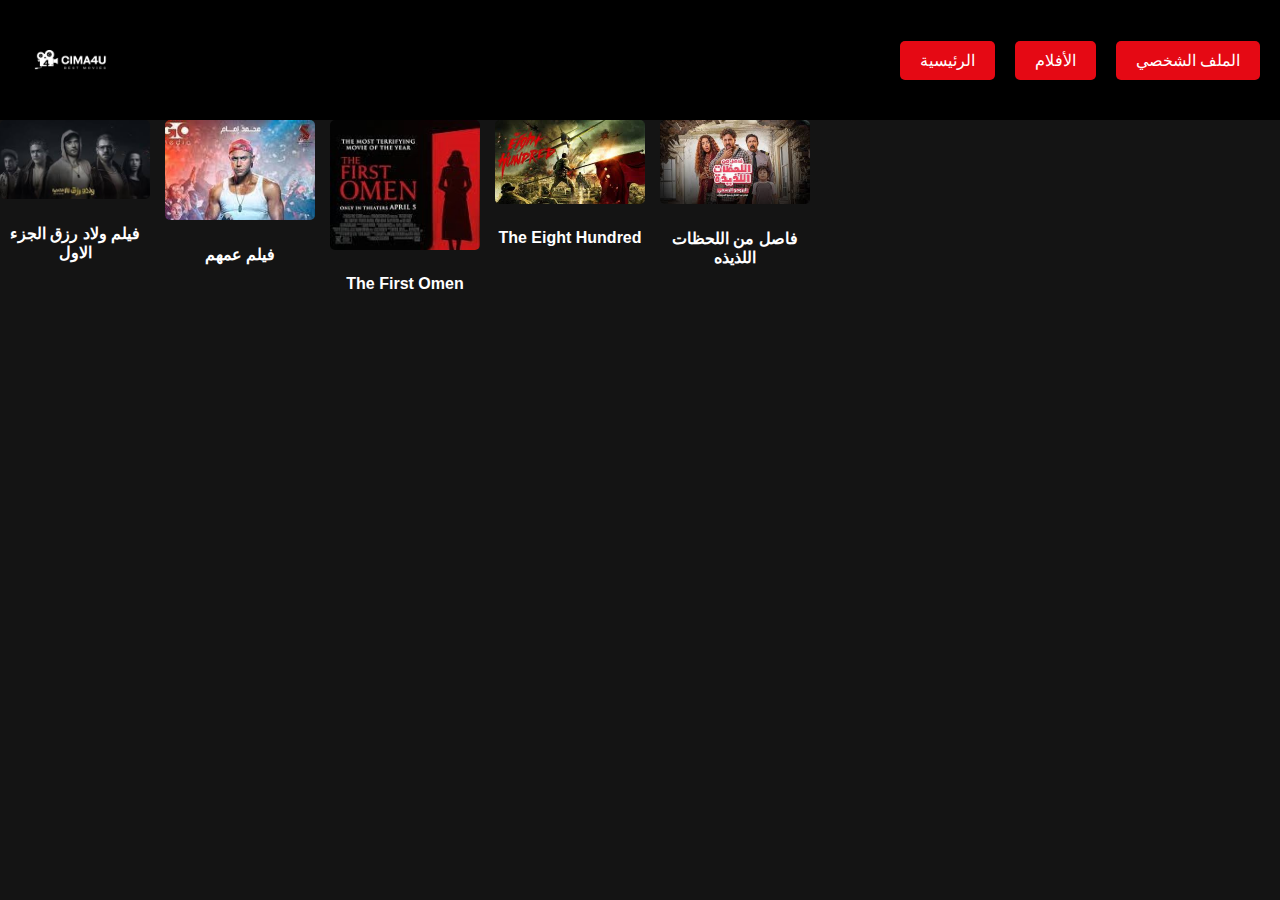
<file: index2.html>
<!DOCTYPE html>
<html lang="ar">
<head>
    <meta charset="UTF-8">
    <meta name="viewport" content="width=device-width, initial-scale=1.0">
    <title>Cima4U</title>
    <link rel="icon" href="img/logo.ico">
    <link rel="stylesheet" href="style.css" \>
</head>
<body>
    <header>
        <nav>
            <img class="icon" src="img/logo.ico">
            <ul class="banner-content">
                <li><a href="index.html"><button>الرئيسية</button></a></li>
                <li><a href="index2.html"><button>الأفلام</button></a></li>
                <li><a href="index3.html"><button>الملف الشخصي</button></a></li>
            </ul>
        </nav>
    </header>
        <div class="movies">
        <div class="movie">
            <h1></h1>
            <img src="img/ولاد رزق 3.JPG" alt="حركه">
            <h4>فيلم ولاد رزق الجزء الاول</h4>
        </div>
        <div class="movie">
            <img src="img/فيلم عمهم.jpg" alt="مميز">
            <h4>فيلم عمهم</h4>
        </div>
        <div class="movie">
             <img src="img/The First Omen 2024.PG.jpg" alt="جديد">
            <h4>The First Omen</h4>
        </div>
        <div class="movie">
            <img src="img/The Eight Hundred 2020.jpg" alt="">
            <h4>The Eight Hundred</h4>
        </div>
        <div class="movie">
            <img src="img/فيلم فاصل من اللحظات اللذيذه.jpg" alt="">
            <h4>فاصل من اللحظات اللذيذه</h4>
        </div>
</body>

</html>
</file>
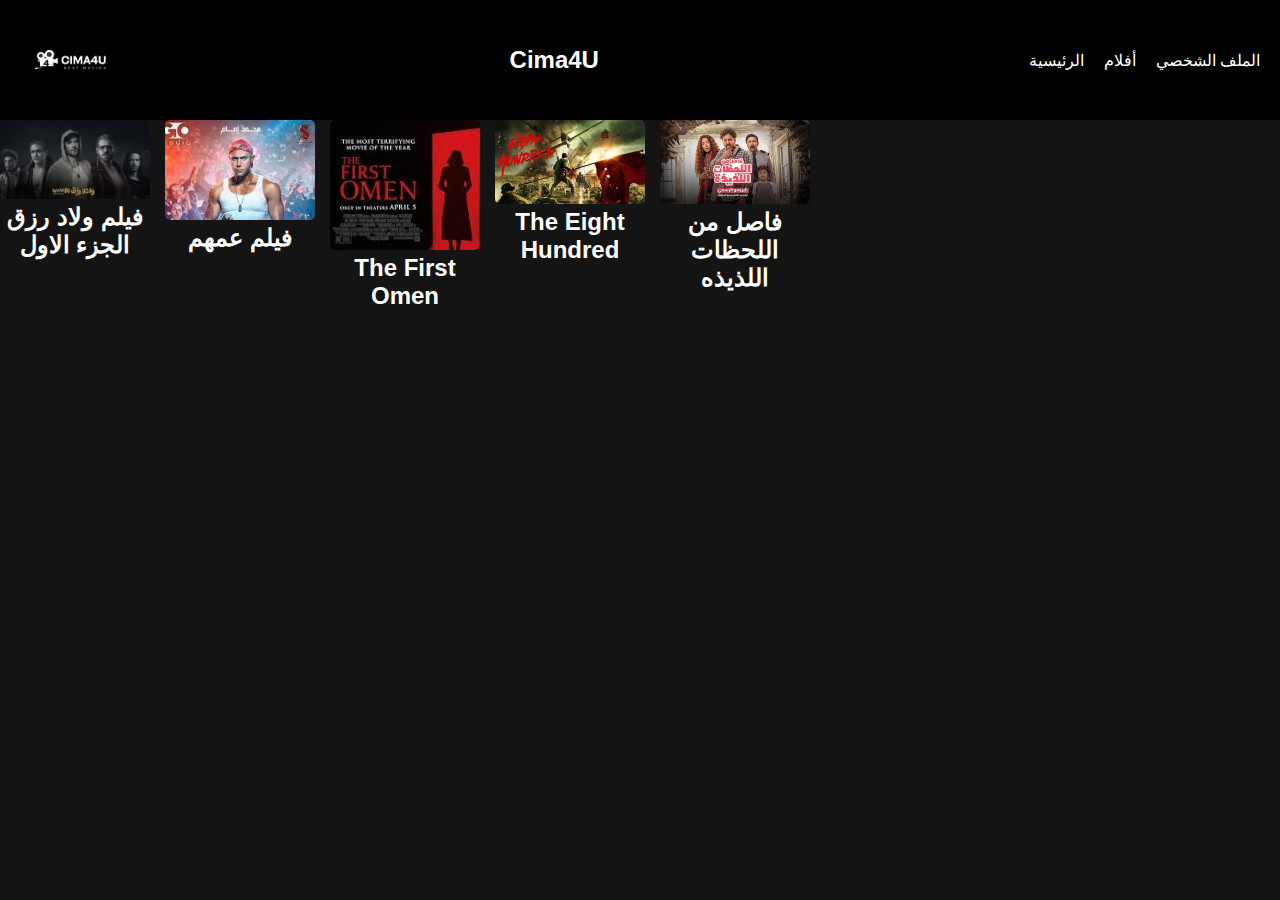
<file: Cima4U/index2.html>
<!DOCTYPE html>
<html lang="ar">
<head>
    <meta charset="UTF-8">
    <meta name="viewport" content="width=device-width, initial-scale=1.0">
    <title>Cima4U</title>
    <link rel="icon" href="img/logo.ico">
    <link rel="stylesheet" href="style.css" \>
</head>
<body>
    <header>
        <nav>
            <img class="icon" src="img/logo.ico">
            <div class="logo">Cima4U</div>
            <ul>
                <li><a href="index.html">الرئيسية</a></li>
                <li><a href="index2.html">أفلام</a></li>
                <li><a href="index3.html">الملف الشخصي</a></li>
            </ul>
        </nav>
    </header>
        <div class="movies">
        <div class="movie">
            <h1></h1>
            <img src="img/ولاد رزق 3.JPG" alt="حركه">
            <h2>فيلم ولاد رزق الجزء الاول</h2>
        </div>
        <div class="movie">
            <img src="img/فيلم عمهم.jpg" alt="مميز">
            <h2>فيلم عمهم</h2>
        </div>
        <div class="movie">
             <img src="img/The First Omen 2024.PG.jpg" alt="جديد">
            <h2>The First Omen</h2>
        </div>
        <div class="movie">
            <img src="img/The Eight Hundred 2020.jpg" alt="">
            <h2>The Eight Hundred</h2>
        </div>
        <div class="movie">
            <img src="img/فيلم فاصل من اللحظات اللذيذه.jpg" alt="">
            <h2>فاصل من اللحظات اللذيذه</h2>
        </div>
</body>

</html>
</file>
<file: style.css>
/* styles.css */

/* Reset بعض الخصائص الافتراضية */
body, h1, h2, p {
    margin: 0;
    padding: 0;
}

body {
    font-family: Arial, sans-serif;
    color: #fff;
    background-color: #141414;
}

header {
    background-color: #000;
    padding: 10px 20px;
}

nav {
    display: flex;
    justify-content: space-between;
    align-items: center;
}

.logo {
    font-size: 24px;
    font-weight: bold;
}

nav ul {
    list-style: none;
    display: flex;
    gap: 20px;
}

nav ul li {
    display: inline;
}

nav ul li a {
    color: #fff;
    text-decoration: none;
    font-size: 16px;
}

.banner {
    background: url('banner.jpg') no-repeat center center/cover;
    height: 400px;
    display: flex;
    align-items: center;
    justify-content: center;
    text-align: center;
}

.banner-content h1 {
    font-size: 48px;
    margin-bottom: 10px;
}

.banner-content p {
    font-size: 18px;
    margin-bottom: 20px;
}

.banner-content button {
    background-color: #e50914;
    color: #fff;
    border: none;
    padding: 10px 20px;
    font-size: 16px;
    cursor: pointer;
    border-radius: 5px;
}

.movie-list {
    padding: 20px;
}

.movie-list h2 {
    font-size: 24px;
    margin-bottom: 20px;
}

.movies {
    display: flex;
    gap: 15px;
}

.movie {
    width: 150px;
    text-align: center;
}

.movie img {
    width: 100%;
    border-radius: 5px;
}

footer {
    background-color: #000;
    color: #666;
    text-align: center;
    padding: 10px 0;
    position: fixed;
    width: 100%;
    bottom: 0;
}

.icon{
    width: 100px;
}

.movie:hover{
    background-color: #000;
    transition: 1.2s;
    color: #ffffff;
}

button:hover{
    background-color: #000;
    transition: 1.2s;
    color: #ffffff;
}
</file>
<file: Cima4U/style.css>
/* styles.css */

/* Reset بعض الخصائص الافتراضية */
body, h1, h2, p {
    margin: 0;
    padding: 0;
}

body {
    font-family: Arial, sans-serif;
    color: #fff;
    background-color: #141414;
}

header {
    background-color: #000;
    padding: 10px 20px;
}

nav {
    display: flex;
    justify-content: space-between;
    align-items: center;
}

.logo {
    font-size: 24px;
    font-weight: bold;
}

nav ul {
    list-style: none;
    display: flex;
    gap: 20px;
}

nav ul li {
    display: inline;
}

nav ul li a {
    color: #fff;
    text-decoration: none;
    font-size: 16px;
}

.banner {
    background: url('banner.jpg') no-repeat center center/cover;
    height: 400px;
    display: flex;
    align-items: center;
    justify-content: center;
    text-align: center;
}

.banner-content h1 {
    font-size: 48px;
    margin-bottom: 10px;
}

.banner-content p {
    font-size: 18px;
    margin-bottom: 20px;
}

.banner-content button {
    background-color: #e50914;
    color: #fff;
    border: none;
    padding: 10px 20px;
    font-size: 16px;
    cursor: pointer;
    border-radius: 5px;
}

.movie-list {
    padding: 20px;
}

.movie-list h2 {
    font-size: 24px;
    margin-bottom: 20px;
}

.movies {
    display: flex;
    gap: 15px;
}

.movie {
    width: 150px;
    text-align: center;
}

.movie img {
    width: 100%;
    border-radius: 5px;
}

footer {
    background-color: #000;
    color: #666;
    text-align: center;
    padding: 10px 0;
    position: fixed;
    width: 100%;
    bottom: 0;
}

.icon{
    width: 100px;
}
</file>
